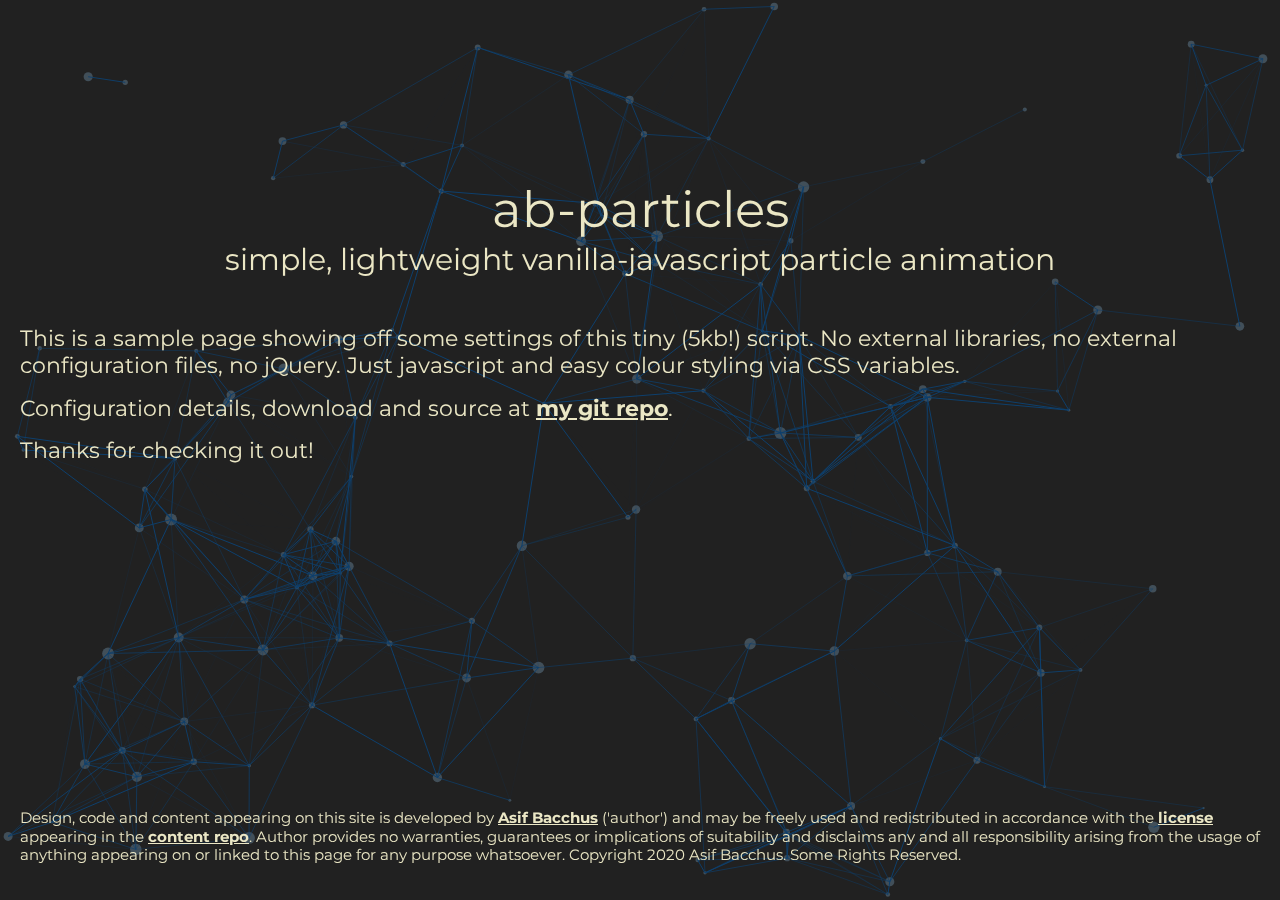
<file: index.html>
<!DOCTYPE html>
<html lang="en">
<head>
    <meta charset="UTF-8">
    <meta name="viewport" content="width=device-width, initial-scale=1.0">
    <title>animated particles</title>
    <link rel="stylesheet"
        href="https://fonts.googleapis.com/css2?family=Montserrat&display=block"
        crossorigin="anonymous">
    <link rel="stylesheet"
        href="css/index.min.css"
        integrity="sha384-6N5QXFiNi0Dxhi0OdN6AGW3PKtsxYeAxsVhf5lNgxx6F6KO08DBr5IhVMrc3rmov"
        crossorigin="anonymous">
</head>
<body onload='particles(speed=15, avoidMouse=false, opacity=65)'>
    <div class="wrapper">
        <div class="spacer"></div>
        <header>
            <h1>ab-particles</h1>
            <h2>simple, lightweight vanilla-javascript particle animation</h2>
        </header>
        <main>
            <p>This is a sample page showing off some settings of this tiny (5kb!) script. No external libraries, no external configuration files, no jQuery. Just javascript and easy colour styling via CSS variables.</p>
            <p>Configuration details, download and source at <a href="http://git.asifbacchus.app/asif/ab-particles.git">my git repo</a>.</p>
            <p>Thanks for checking it out!</p>
        </main>
        <div class="spacer"></div>
        <footer>
            <p>Design, code and content appearing on this site is developed by
            <a href="https://asifbacchus.com">Asif Bacchus</a> ('author') and
            may be freely used and redistributed in accordance with the <a
            href="https://git.asifbacchus.app/asif/ab-particles/LICENSE">license</a>
            appearing in the <a
            href="https://git.asifbacchus.app/asif/ab-particles.git">content
            repo</a>. Author provides no warranties, guarantees or implications
            of suitability and disclaims any and all responsibility arising from
            the usage of anything appearing on or linked to this page for any
            purpose whatsoever. Copyright 2020 Asif Bacchus. Some Rights
            Reserved.</p>
        </footer>
    </div>
    <canvas id="particles"></canvas>
    <!-- javascript -->
    <script
        src="js/ab-particles.min.js"
        integrity="sha384-HI+YXFmq6RX6R45hGuCOv6U/XhbS6swme7nnQVc8g6QfhucST79WEzlK6XMbanUp"
        crossorigin="anonymous"
        defer>
    </script>
    <!-- end javascript -->
</body>
</html>
</file>
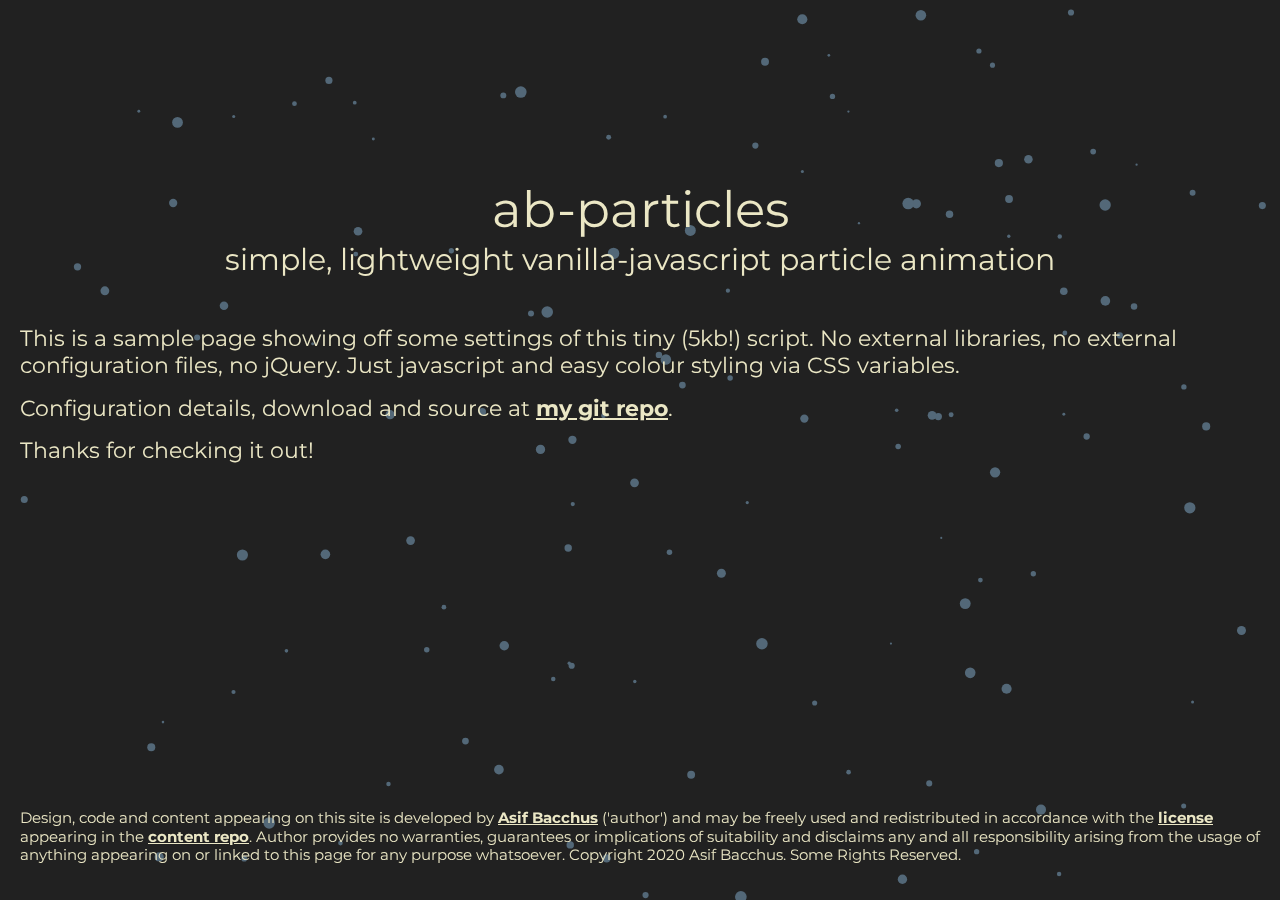
<file: bubbles.html>
<!DOCTYPE html>
<html lang="en">
<head>
    <meta charset="UTF-8">
    <meta name="viewport" content="width=device-width, initial-scale=1.0">
    <title>animated particles</title>
    <link rel="stylesheet"
        href="https://fonts.googleapis.com/css2?family=Montserrat&display=block"
        crossorigin="anonymous">
    <link rel="stylesheet"
        href="css/index.min.css"
        integrity="sha384-6N5QXFiNi0Dxhi0OdN6AGW3PKtsxYeAxsVhf5lNgxx6F6KO08DBr5IhVMrc3rmov"
        crossorigin="anonymous">
</head>
<body onload='particles(noBounceV=true, speedV=-100, speedH=-15,connections=false, avoidMouse=false, hover=false)'>
    <div class="wrapper">
        <div class="spacer"></div>
        <header>
            <h1>ab-particles</h1>
            <h2>simple, lightweight vanilla-javascript particle animation</h2>
        </header>
        <main>
            <p>This is a sample page showing off some settings of this tiny (5kb!) script. No external libraries, no external configuration files, no jQuery. Just javascript and easy colour styling via CSS variables.</p>
            <p>Configuration details, download and source at <a href="http://git.asifbacchus.app/asif/ab-particles.git">my git repo</a>.</p>
            <p>Thanks for checking it out!</p>
        </main>
        <div class="spacer"></div>
        <footer>
            <p>Design, code and content appearing on this site is developed by
            <a href="https://asifbacchus.com">Asif Bacchus</a> ('author') and
            may be freely used and redistributed in accordance with the <a
            href="https://git.asifbacchus.app/asif/ab-particles/LICENSE">license</a>
            appearing in the <a
            href="https://git.asifbacchus.app/asif/ab-particles.git">content
            repo</a>. Author provides no warranties, guarantees or implications
            of suitability and disclaims any and all responsibility arising from
            the usage of anything appearing on or linked to this page for any
            purpose whatsoever. Copyright 2020 Asif Bacchus. Some Rights
            Reserved.</p>
        </footer>
    </div>
    <canvas id="particles"></canvas>
    <!-- javascript -->
    <script
        src="js/ab-particles.min.js"
        integrity="sha384-HI+YXFmq6RX6R45hGuCOv6U/XhbS6swme7nnQVc8g6QfhucST79WEzlK6XMbanUp"
        crossorigin="anonymous"
        defer>
    </script>
    <!-- end javascript -->
</body>
</html>
</file>
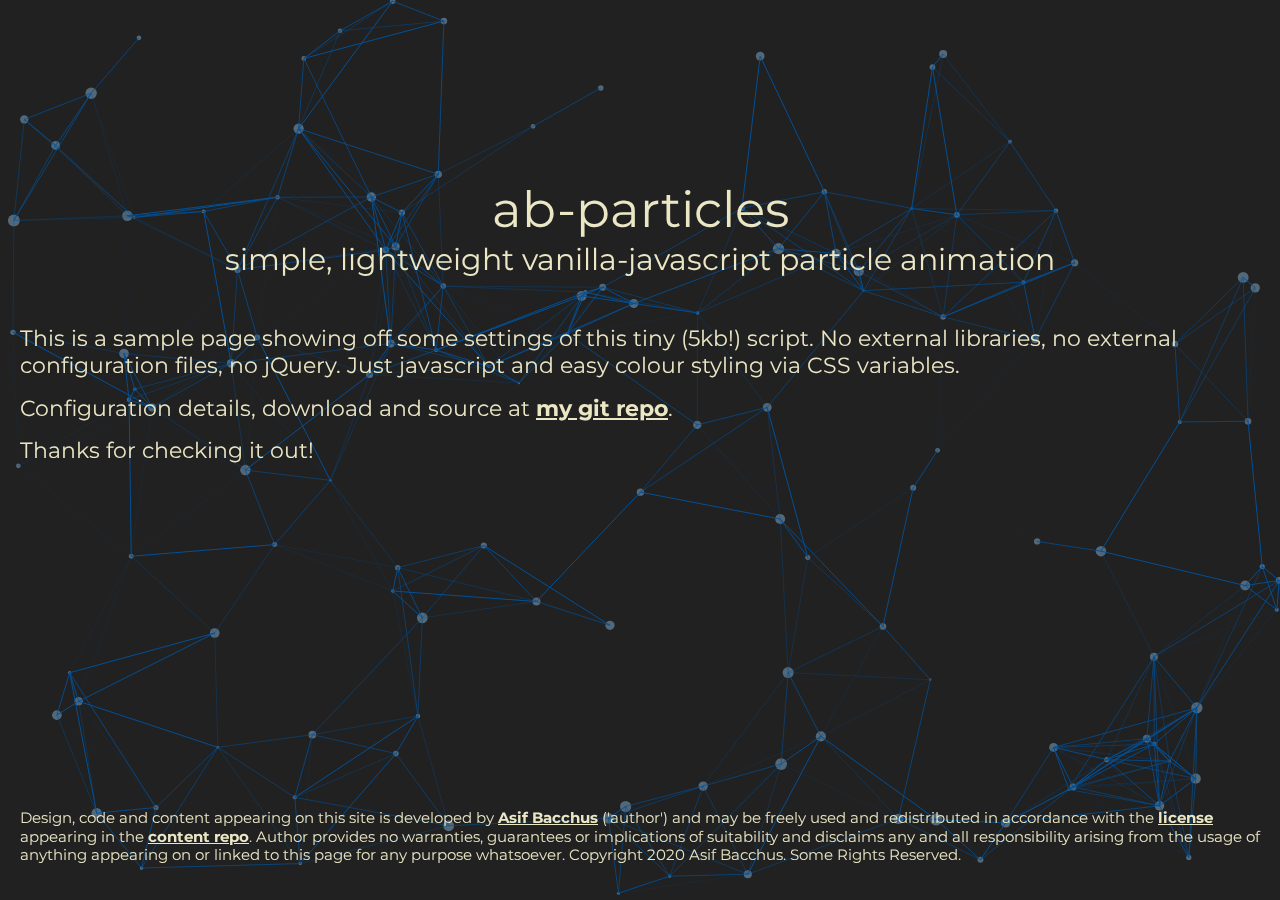
<file: defaults.html>
<!DOCTYPE html>
<html lang="en">
<head>
    <meta charset="UTF-8">
    <meta name="viewport" content="width=device-width, initial-scale=1.0">
    <title>animated particles</title>
    <link rel="stylesheet"
        href="https://fonts.googleapis.com/css2?family=Montserrat&display=block"
        crossorigin="anonymous">
    <link rel="stylesheet"
        href="css/index.min.css"
        integrity="sha384-6N5QXFiNi0Dxhi0OdN6AGW3PKtsxYeAxsVhf5lNgxx6F6KO08DBr5IhVMrc3rmov"
        crossorigin="anonymous">
</head>
<body onload='particles(opacity=100, numParticles=10, sizeMultiplier=5, width=1, connections=true, connectionDensity=15, noBounceH=false, noBounceV=false, speed=50, avoidMouse=true, hover=true)'>
    <div class="wrapper">
        <div class="spacer"></div>
        <header>
            <h1>ab-particles</h1>
            <h2>simple, lightweight vanilla-javascript particle animation</h2>
        </header>
        <main>
            <p>This is a sample page showing off some settings of this tiny (5kb!) script. No external libraries, no external configuration files, no jQuery. Just javascript and easy colour styling via CSS variables.</p>
            <p>Configuration details, download and source at <a href="http://git.asifbacchus.app/asif/ab-particles.git">my git repo</a>.</p>
            <p>Thanks for checking it out!</p>
        </main>
        <div class="spacer"></div>
        <footer>
            <p>Design, code and content appearing on this site is developed by
            <a href="https://asifbacchus.com">Asif Bacchus</a> ('author') and
            may be freely used and redistributed in accordance with the <a
            href="https://git.asifbacchus.app/asif/ab-particles/LICENSE">license</a>
            appearing in the <a
            href="https://git.asifbacchus.app/asif/ab-particles.git">content
            repo</a>. Author provides no warranties, guarantees or implications
            of suitability and disclaims any and all responsibility arising from
            the usage of anything appearing on or linked to this page for any
            purpose whatsoever. Copyright 2020 Asif Bacchus. Some Rights
            Reserved.</p>
        </footer>
    </div>
    <canvas id="particles"></canvas>
    <!-- javascript -->
    <script
        src="js/ab-particles.min.js"
        integrity="sha384-HI+YXFmq6RX6R45hGuCOv6U/XhbS6swme7nnQVc8g6QfhucST79WEzlK6XMbanUp"
        crossorigin="anonymous"
        defer>
    </script>
    <!-- end javascript -->
</body>
</html>
</file>
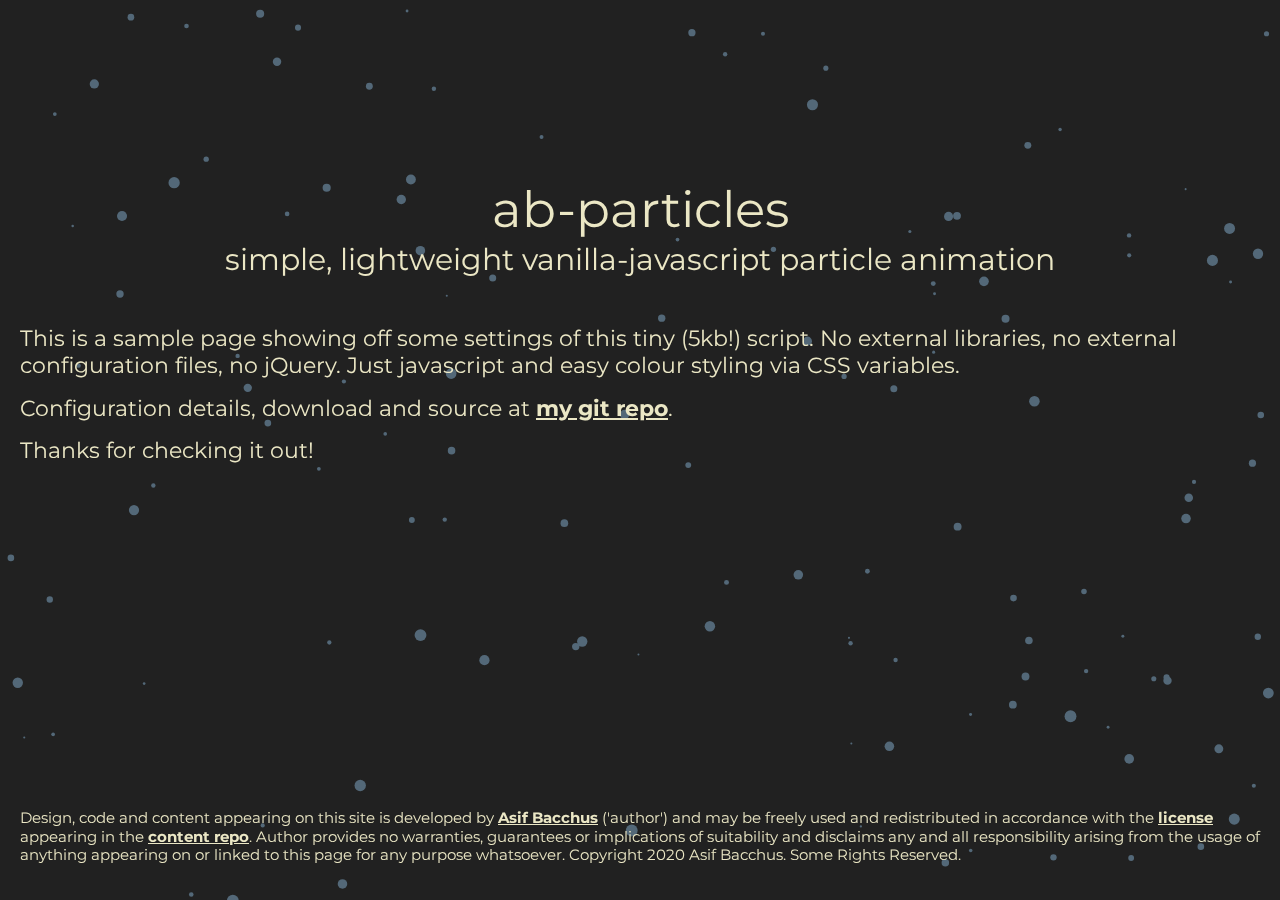
<file: snow.html>
<!DOCTYPE html>
<html lang="en">
<head>
    <meta charset="UTF-8">
    <meta name="viewport" content="width=device-width, initial-scale=1.0">
    <title>animated particles</title>
    <link rel="stylesheet"
        href="https://fonts.googleapis.com/css2?family=Montserrat&display=block"
        crossorigin="anonymous">
    <link rel="stylesheet"
        href="css/index.min.css"
        integrity="sha384-6N5QXFiNi0Dxhi0OdN6AGW3PKtsxYeAxsVhf5lNgxx6F6KO08DBr5IhVMrc3rmov"
        crossorigin="anonymous">
</head>
<body onload='particles(noBounceV=true, speedV=100, connections=false, avoidMouse=false, hover=false)'>
    <div class="wrapper">
        <div class="spacer"></div>
        <header>
            <h1>ab-particles</h1>
            <h2>simple, lightweight vanilla-javascript particle animation</h2>
        </header>
        <main>
            <p>This is a sample page showing off some settings of this tiny (5kb!) script. No external libraries, no external configuration files, no jQuery. Just javascript and easy colour styling via CSS variables.</p>
            <p>Configuration details, download and source at <a href="http://git.asifbacchus.app/asif/ab-particles.git">my git repo</a>.</p>
            <p>Thanks for checking it out!</p>
        </main>
        <div class="spacer"></div>
        <footer>
            <p>Design, code and content appearing on this site is developed by
            <a href="https://asifbacchus.com">Asif Bacchus</a> ('author') and
            may be freely used and redistributed in accordance with the <a
            href="https://git.asifbacchus.app/asif/ab-particles/LICENSE">license</a>
            appearing in the <a
            href="https://git.asifbacchus.app/asif/ab-particles.git">content
            repo</a>. Author provides no warranties, guarantees or implications
            of suitability and disclaims any and all responsibility arising from
            the usage of anything appearing on or linked to this page for any
            purpose whatsoever. Copyright 2020 Asif Bacchus. Some Rights
            Reserved.</p>
        </footer>
    </div>
    <canvas id="particles"></canvas>
    <!-- javascript -->
    <script
        src="js/ab-particles.min.js"
        integrity="sha384-HI+YXFmq6RX6R45hGuCOv6U/XhbS6swme7nnQVc8g6QfhucST79WEzlK6XMbanUp"
        crossorigin="anonymous"
        defer>
    </script>
    <!-- end javascript -->
</body>
</html>
</file>
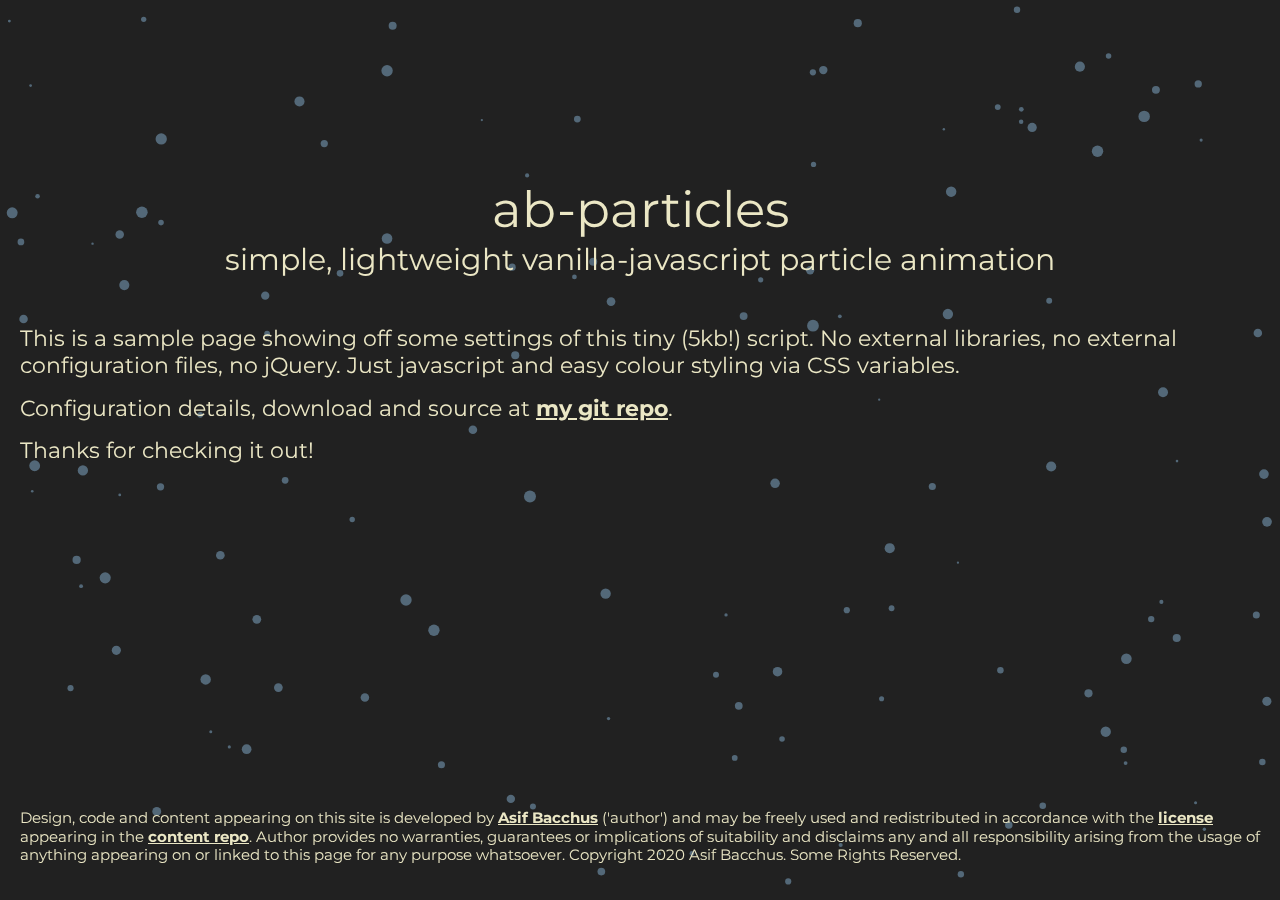
<file: starrynight.html>
<!DOCTYPE html>
<html lang="en">
<head>
    <meta charset="UTF-8">
    <meta name="viewport" content="width=device-width, initial-scale=1.0">
    <title>animated particles</title>
    <link rel="stylesheet"
        href="https://fonts.googleapis.com/css2?family=Montserrat&display=block"
        crossorigin="anonymous">
    <link rel="stylesheet"
        href="css/index.min.css"
        integrity="sha384-6N5QXFiNi0Dxhi0OdN6AGW3PKtsxYeAxsVhf5lNgxx6F6KO08DBr5IhVMrc3rmov"
        crossorigin="anonymous">
</head>
<body onload='particles(speed=0, connections=false, avoidMouse=false, hover=false)'>
    <div class="wrapper">
        <div class="spacer"></div>
        <header>
            <h1>ab-particles</h1>
            <h2>simple, lightweight vanilla-javascript particle animation</h2>
        </header>
        <main>
            <p>This is a sample page showing off some settings of this tiny (5kb!) script. No external libraries, no external configuration files, no jQuery. Just javascript and easy colour styling via CSS variables.</p>
            <p>Configuration details, download and source at <a href="http://git.asifbacchus.app/asif/ab-particles.git">my git repo</a>.</p>
            <p>Thanks for checking it out!</p>
        </main>
        <div class="spacer"></div>
        <footer>
            <p>Design, code and content appearing on this site is developed by
            <a href="https://asifbacchus.com">Asif Bacchus</a> ('author') and
            may be freely used and redistributed in accordance with the <a
            href="https://git.asifbacchus.app/asif/ab-particles/LICENSE">license</a>
            appearing in the <a
            href="https://git.asifbacchus.app/asif/ab-particles.git">content
            repo</a>. Author provides no warranties, guarantees or implications
            of suitability and disclaims any and all responsibility arising from
            the usage of anything appearing on or linked to this page for any
            purpose whatsoever. Copyright 2020 Asif Bacchus. Some Rights
            Reserved.</p>
        </footer>
    </div>
    <canvas id="particles"></canvas>
    <!-- javascript -->
    <script
        src="js/ab-particles.min.js"
        integrity="sha384-HI+YXFmq6RX6R45hGuCOv6U/XhbS6swme7nnQVc8g6QfhucST79WEzlK6XMbanUp"
        crossorigin="anonymous"
        defer>
    </script>
    <!-- end javascript -->
</body>
</html>
</file>
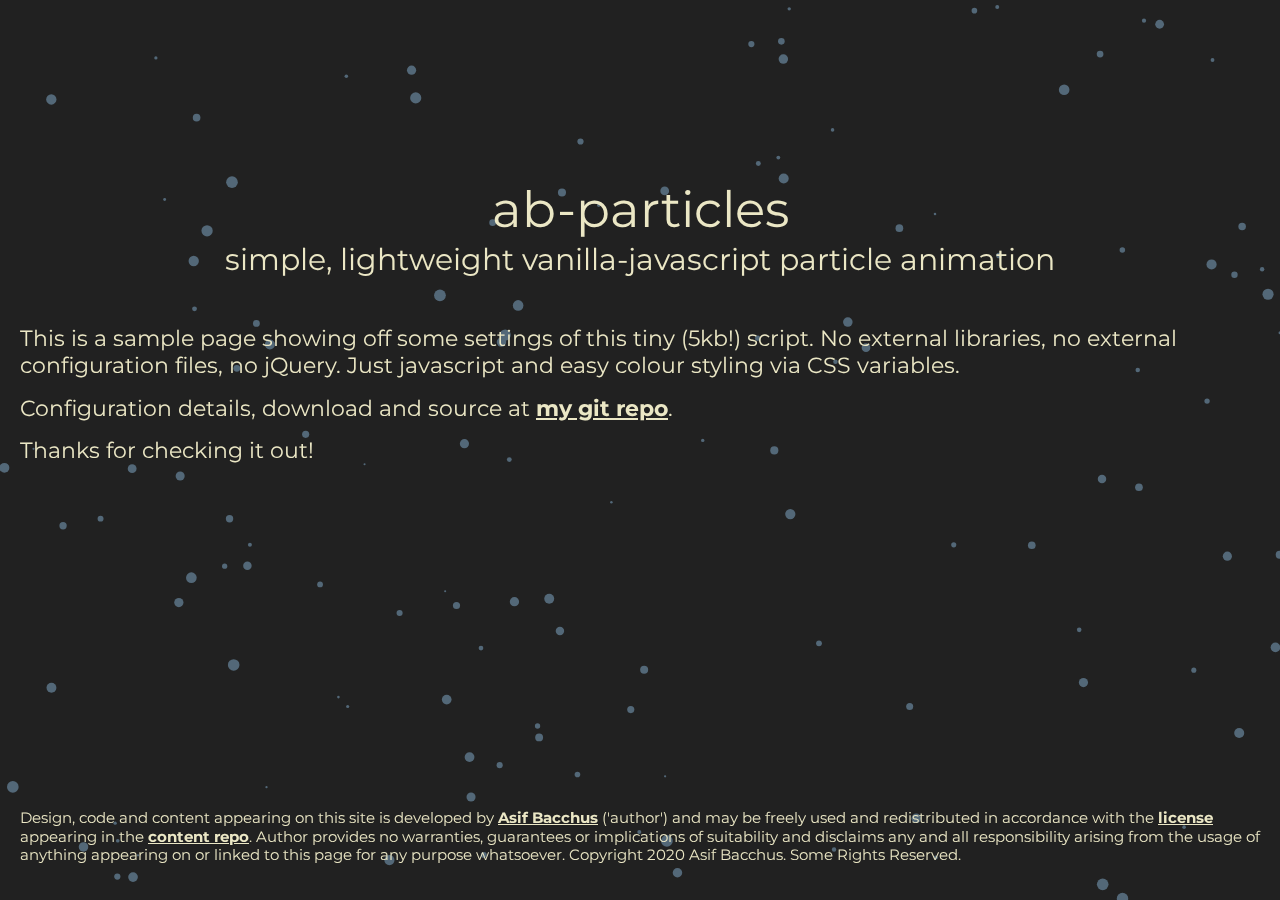
<file: warpleft.html>
<!DOCTYPE html>
<html lang="en">
<head>
    <meta charset="UTF-8">
    <meta name="viewport" content="width=device-width, initial-scale=1.0">
    <title>animated particles</title>
    <link rel="stylesheet"
        href="https://fonts.googleapis.com/css2?family=Montserrat&display=block"
        crossorigin="anonymous">
    <link rel="stylesheet"
        href="css/index.min.css"
        integrity="sha384-6N5QXFiNi0Dxhi0OdN6AGW3PKtsxYeAxsVhf5lNgxx6F6KO08DBr5IhVMrc3rmov"
        crossorigin="anonymous">
</head>
<body onload='particles(noBounceH=true, speedH=100, speedV=15, connections=false, avoidMouse=false, hover=false)'>
    <div class="wrapper">
        <div class="spacer"></div>
        <header>
            <h1>ab-particles</h1>
            <h2>simple, lightweight vanilla-javascript particle animation</h2>
        </header>
        <main>
            <p>This is a sample page showing off some settings of this tiny (5kb!) script. No external libraries, no external configuration files, no jQuery. Just javascript and easy colour styling via CSS variables.</p>
            <p>Configuration details, download and source at <a href="http://git.asifbacchus.app/asif/ab-particles.git">my git repo</a>.</p>
            <p>Thanks for checking it out!</p>
        </main>
        <div class="spacer"></div>
        <footer>
            <p>Design, code and content appearing on this site is developed by
            <a href="https://asifbacchus.com">Asif Bacchus</a> ('author') and
            may be freely used and redistributed in accordance with the <a
            href="https://git.asifbacchus.app/asif/ab-particles/LICENSE">license</a>
            appearing in the <a
            href="https://git.asifbacchus.app/asif/ab-particles.git">content
            repo</a>. Author provides no warranties, guarantees or implications
            of suitability and disclaims any and all responsibility arising from
            the usage of anything appearing on or linked to this page for any
            purpose whatsoever. Copyright 2020 Asif Bacchus. Some Rights
            Reserved.</p>
        </footer>
    </div>
    <canvas id="particles"></canvas>
    <!-- javascript -->
    <script
        src="js/ab-particles.min.js"
        integrity="sha384-HI+YXFmq6RX6R45hGuCOv6U/XhbS6swme7nnQVc8g6QfhucST79WEzlK6XMbanUp"
        crossorigin="anonymous"
        defer>
    </script>
    <!-- end javascript -->
</body>
</html>
</file>
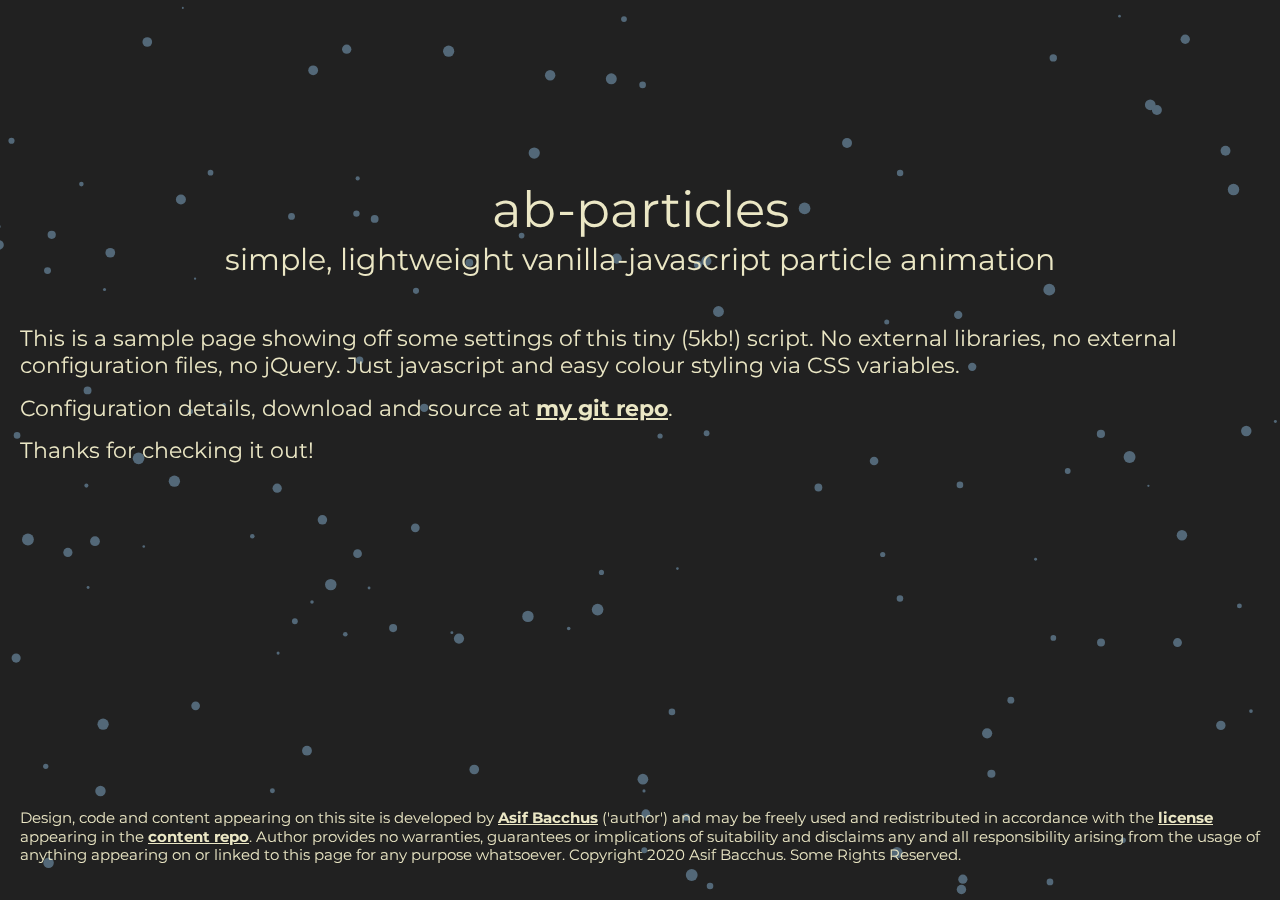
<file: warpright.html>
<!DOCTYPE html>
<html lang="en">
<head>
    <meta charset="UTF-8">
    <meta name="viewport" content="width=device-width, initial-scale=1.0">
    <title>animated particles</title>
    <link rel="stylesheet"
        href="https://fonts.googleapis.com/css2?family=Montserrat&display=block"
        crossorigin="anonymous">
    <link rel="stylesheet"
        href="css/index.min.css"
        integrity="sha384-6N5QXFiNi0Dxhi0OdN6AGW3PKtsxYeAxsVhf5lNgxx6F6KO08DBr5IhVMrc3rmov"
        crossorigin="anonymous">
</head>
<body onload='particles(noBounceH=true, speedH=-100, connections=false, avoidMouse=false, hover=false)'>
    <div class="wrapper">
        <div class="spacer"></div>
        <header>
            <h1>ab-particles</h1>
            <h2>simple, lightweight vanilla-javascript particle animation</h2>
        </header>
        <main>
            <p>This is a sample page showing off some settings of this tiny (5kb!) script. No external libraries, no external configuration files, no jQuery. Just javascript and easy colour styling via CSS variables.</p>
            <p>Configuration details, download and source at <a href="http://git.asifbacchus.app/asif/ab-particles.git">my git repo</a>.</p>
            <p>Thanks for checking it out!</p>
        </main>
        <div class="spacer"></div>
        <footer>
            <p>Design, code and content appearing on this site is developed by
            <a href="https://asifbacchus.com">Asif Bacchus</a> ('author') and
            may be freely used and redistributed in accordance with the <a
            href="https://git.asifbacchus.app/asif/ab-particles/LICENSE">license</a>
            appearing in the <a
            href="https://git.asifbacchus.app/asif/ab-particles.git">content
            repo</a>. Author provides no warranties, guarantees or implications
            of suitability and disclaims any and all responsibility arising from
            the usage of anything appearing on or linked to this page for any
            purpose whatsoever. Copyright 2020 Asif Bacchus. Some Rights
            Reserved.</p>
        </footer>
    </div>
    <canvas id="particles"></canvas>
    <!-- javascript -->
    <script
        src="js/ab-particles.min.js"
        integrity="sha384-HI+YXFmq6RX6R45hGuCOv6U/XhbS6swme7nnQVc8g6QfhucST79WEzlK6XMbanUp"
        crossorigin="anonymous"
        defer>
    </script>
    <!-- end javascript -->
</body>
</html>
</file>
<file: css/index.min.css>
@media only screen and (max-width: 640px){:root{font-size:42.5%}}@media only screen and (min-width: 641px) and (max-width: 1024px){:root{font-size:50%}}@media only screen and (min-width: 1025px){:root{font-size:62.5%}}:root{height:100%;scroll-behavior:smooth;width:100%}:root body{font-size:2.2rem;height:100%;line-height:2.75rem;width:100%}html,body,div,span,applet,object,iframe,h1,h2,h3,h4,h5,h6,p,blockquote,pre,a,abbr,acronym,address,big,cite,code,del,dfn,em,img,ins,kbd,q,s,samp,small,strike,strong,sub,sup,tt,var,b,u,i,center,dl,dt,dd,ol,ul,li,fieldset,form,label,legend,table,caption,tbody,tfoot,thead,tr,th,td,article,aside,canvas,details,embed,figure,figcaption,footer,header,hgroup,menu,nav,output,ruby,section,summary,time,mark,audio,video{border:0;-webkit-box-sizing:border-box;box-sizing:border-box;font-size:inherit;font:inherit;margin:0;padding:0;vertical-align:baseline}article,aside,details,figcaption,figure,footer,header,hgroup,menu,nav,section{display:block}ol,ul{list-style:none}blockquote,q{quotes:none}blockquote:before,blockquote:after,q:before,q:after{content:'';content:none}table{border-collapse:collapse;border-spacing:0}:root{--col-bg: #212121;--col-link: #bbdefb;--col-text: #ebe7c5;--col-particle-stroke-hover: #0892d0;--col-particle-stroke: #035096;--col-particle: #536878}body{background-color:var(--col-bg);color:var(--col-text);font-family:'Montserrat', sans-serif;font-size:1.6rem;line-height:1.6rem}main{-webkit-box-flex:1;-ms-flex:1;flex:1}header{-webkit-box-align:center;-ms-flex-align:center;align-items:center;display:-webkit-box;display:-ms-flexbox;display:flex;-webkit-box-orient:vertical;-webkit-box-direction:normal;-ms-flex-direction:column;flex-direction:column}footer{display:-webkit-box;display:-ms-flexbox;display:flex;font-size:1.5rem;line-height:1.85rem}h1{font-size:5rem;line-height:5rem;margin-bottom:1rem}h2{font-size:3rem;line-height:3rem;margin-bottom:5rem}p{margin-bottom:1.5rem}a{color:inherit;font-weight:bold;text-decoration:underline;-webkit-transition:all 0.5s ease;transition:all 0.5s ease}a:hover,a:focus,a:active{color:var(--col-link)}#particles{height:100%;left:0;position:fixed;top:0;width:100%;z-index:-999}.wrapper{display:-webkit-box;display:-ms-flexbox;display:flex;-webkit-box-orient:vertical;-webkit-box-direction:normal;-ms-flex-direction:column;flex-direction:column;-webkit-box-pack:center;-ms-flex-pack:center;justify-content:center;min-height:100%;padding:2rem}.spacer{-webkit-box-flex:1;-ms-flex:1;flex:1}
/*# sourceMappingURL=index.min.css.map */
</file>
